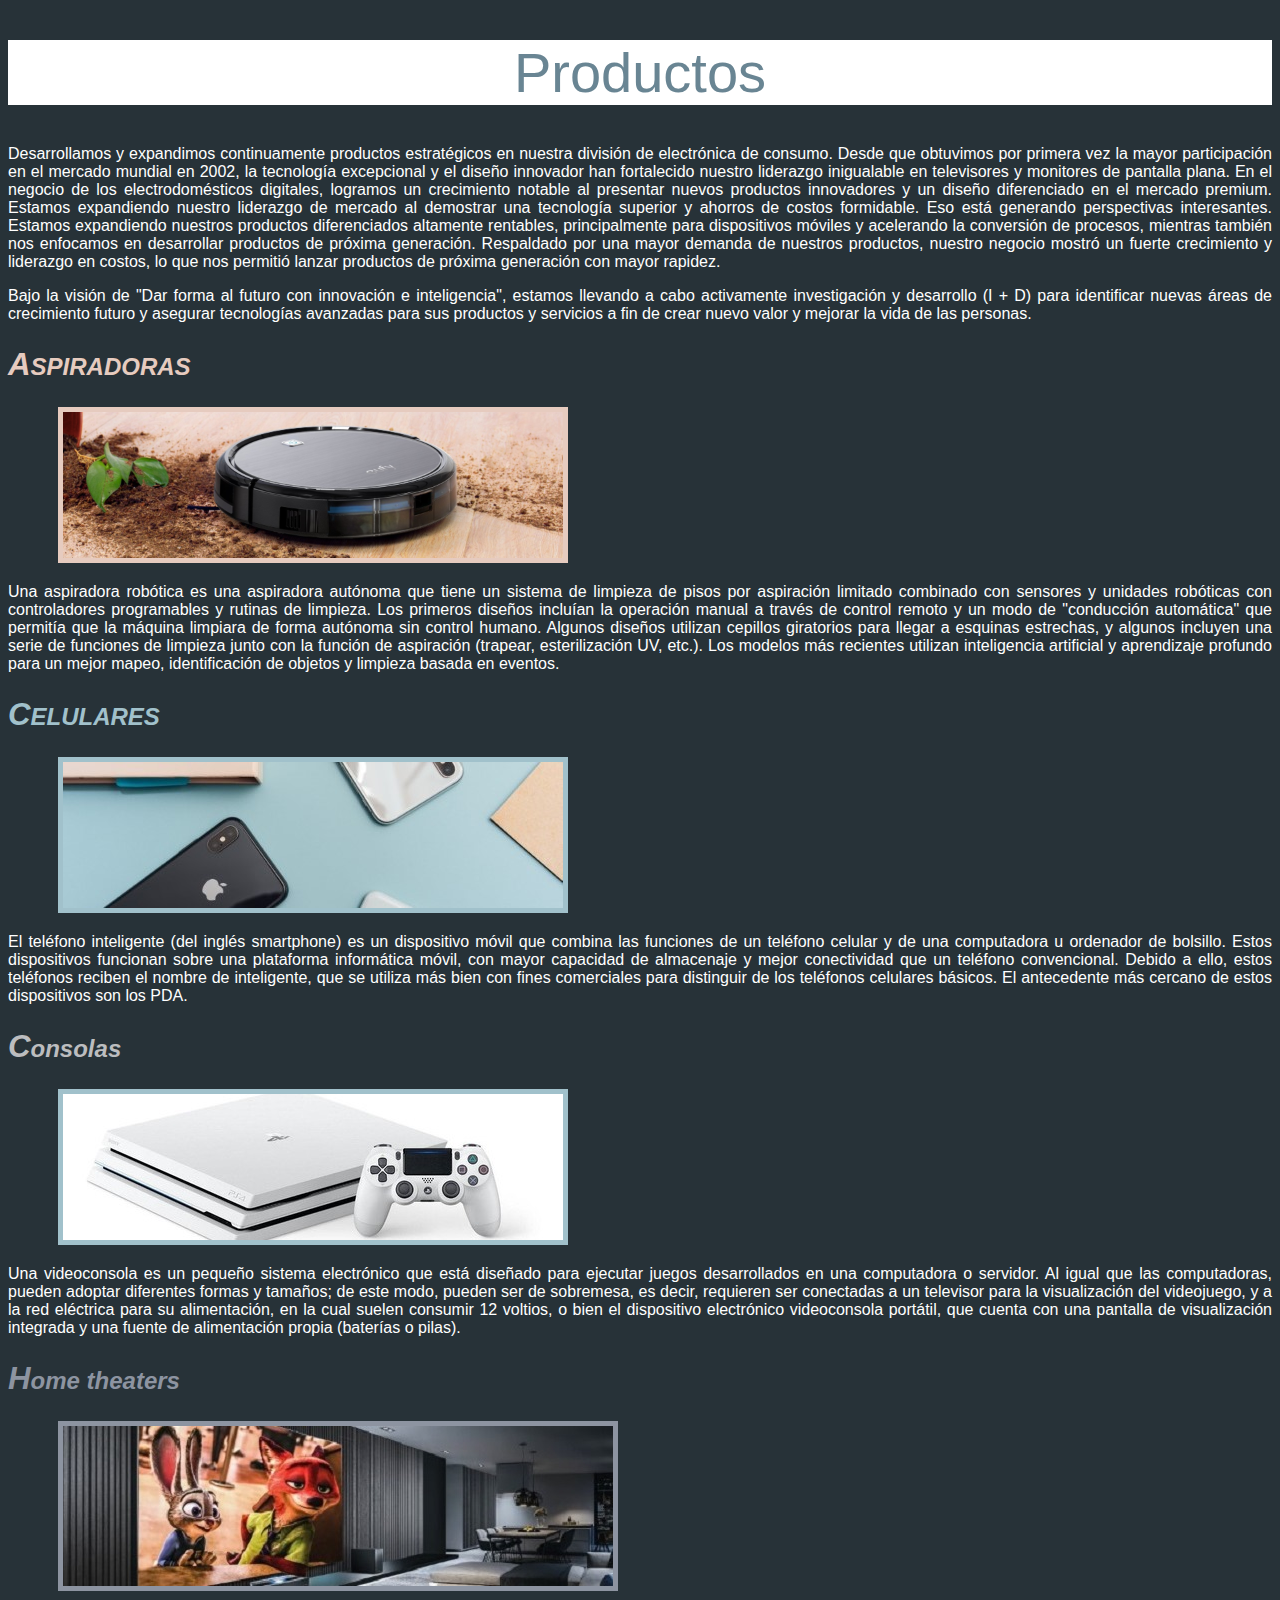
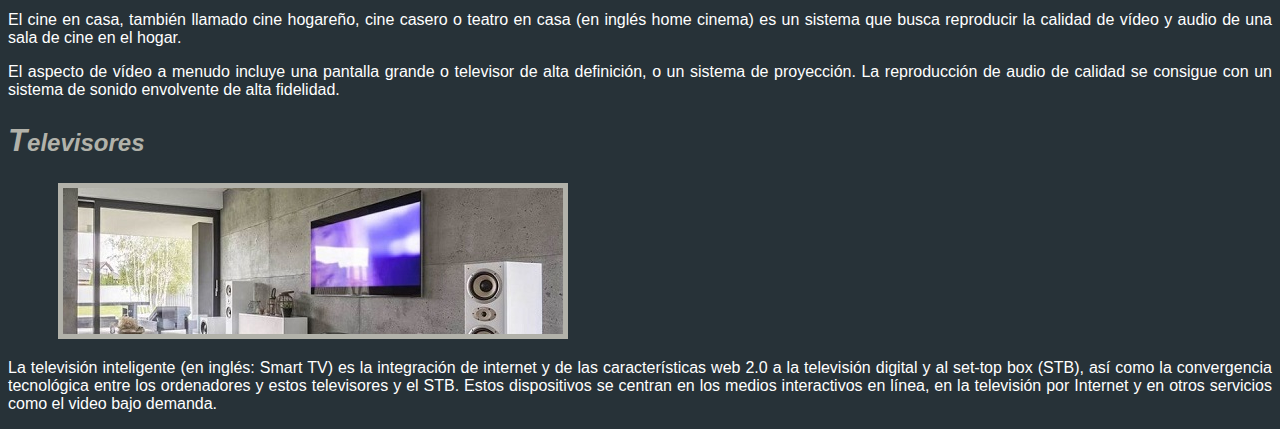
<file: Ejercicio 1/index.html>
<!DOCTYPE html>
<html lang="en">
<head>
    <meta charset="UTF-8">
    <meta name="viewport" content="width=device-width, initial-scale=1.0">
    <title>FERRARINI ENZO - D_2_EJ_1</title>
    <link rel="stylesheet" type="text/css" href="css/index.css">
</head>
<body>
    <header>
        <div class="titulo-principal">
           Productos
        </div>
    </header>
    <main>
        <section>
            <p>
                Desarrollamos y expandimos continuamente productos estratégicos en nuestra división de electrónica de consumo. Desde que
                obtuvimos por primera vez la mayor participación en el mercado mundial en 2002, la tecnología excepcional y el diseño
                innovador han fortalecido nuestro liderazgo inigualable en televisores y monitores de pantalla plana. En el negocio de
                los electrodomésticos digitales, logramos un crecimiento notable al presentar nuevos productos innovadores y un diseño
                diferenciado en el mercado premium. Estamos expandiendo nuestro liderazgo de mercado al demostrar una tecnología superior
                y ahorros de costos formidable. Eso está generando perspectivas interesantes. Estamos expandiendo nuestros productos
                diferenciados altamente rentables, principalmente para dispositivos móviles y acelerando la conversión de procesos,
                mientras también nos enfocamos en desarrollar productos de próxima generación. Respaldado por una mayor demanda de
                nuestros productos, nuestro negocio mostró un fuerte crecimiento y liderazgo en costos, lo que nos permitió lanzar
                productos de próxima generación con mayor rapidez.
            </p>
            <p>
                Bajo la visión de "Dar forma al futuro con innovación e inteligencia", estamos llevando a cabo activamente investigación
                y desarrollo (I + D) para identificar nuevas áreas de crecimiento futuro y asegurar tecnologías avanzadas para sus
                productos y servicios a fin de crear nuevo valor y mejorar la vida de las personas.
            </p>
            <p class="subtitulos subtitulo-aspiradoras">
                ASPIRADORAS
            </p>
            <img class="borde-aspiradora" src="images/aspiradoras.png" alt="Imagen de una Aspiradora">
            <p>
                Una aspiradora robótica es una aspiradora autónoma que tiene un sistema de limpieza de pisos por aspiración limitado
                combinado con sensores y unidades robóticas con controladores programables y rutinas de limpieza. Los primeros diseños
                incluían la operación manual a través de control remoto y un modo de "conducción automática" que permitía que la máquina
                limpiara de forma autónoma sin control humano. Algunos diseños utilizan cepillos giratorios para llegar a esquinas
                estrechas, y algunos incluyen una serie de funciones de limpieza junto con la función de aspiración (trapear,
                esterilización UV, etc.). Los modelos más recientes utilizan inteligencia artificial y aprendizaje profundo para un
                mejor mapeo, identificación de objetos y limpieza basada en eventos.
            </p>

            <p class="subtitulos subtitulo-celulares">
                CELULARES
            </p>
            <img class="borde-celulares" src="images/celulares.jpg" alt="Imagen de un Celular">
            <p>
                El teléfono inteligente (del inglés smartphone) es un dispositivo móvil que combina las funciones de un teléfono celular
                y de una computadora u ordenador de bolsillo. Estos dispositivos funcionan sobre una plataforma informática móvil, con
                mayor capacidad de almacenaje y mejor conectividad que un teléfono convencional. Debido a ello, estos teléfonos reciben
                el nombre de inteligente, que se utiliza más bien con fines comerciales para distinguir de los teléfonos celulares
                básicos. El antecedente más cercano de estos dispositivos son los PDA.
            </p>

            <p class="subtitulos subtitulo-consolas">
                Consolas
            </p>
            <img class="borde-celulares" src="images/consolas.jpg.jpg" alt="Imagen de una Consola">
            <p>
                Una videoconsola es un pequeño sistema electrónico que está diseñado para ejecutar juegos desarrollados en una
                computadora o servidor. Al igual que las computadoras, pueden adoptar diferentes formas y tamaños; de este modo, pueden
                ser de sobremesa, es decir, requieren ser conectadas a un televisor para la visualización del videojuego, y a la red
                eléctrica para su alimentación, en la cual suelen consumir 12 voltios, o bien el dispositivo electrónico videoconsola
                portátil, que cuenta con una pantalla de visualización integrada y una fuente de alimentación propia (baterías o pilas).
            </p>

            <p class="subtitulos subtitulo-Home-theaters">
                Home theaters
            </p>
            <img class="borde-Home-theaters" src="images/home-theaters.jpg" alt="Imagen de un Home theater">
            <p>
                El cine en casa, también llamado cine hogareño, cine casero o teatro en casa (en inglés home cinema) es un sistema que
                busca reproducir la calidad de vídeo y audio de una sala de cine en el hogar.
            </p>
            <p>  
                El aspecto de vídeo a menudo incluye una pantalla grande o televisor de alta definición, o un sistema de proyección.
                La reproducción de audio de calidad se consigue con un sistema de sonido envolvente de alta fidelidad.
            </p>

            <p class="subtitulos subtitulo-televisores">
                Televisores
            </p>
            <img class="borde-televisores" src="images/televisores.jpeg" alt="Imagen de un televisor">
            <p>
                La televisión inteligente (en inglés: Smart TV) es la integración de internet y de las características web 2.0 a la
                televisión digital y al set-top box (STB), así como la convergencia tecnológica entre los ordenadores y estos
                televisores y el STB. Estos dispositivos se centran en los medios interactivos en línea, en la televisión por Internet y
                en otros servicios como el video bajo demanda.
            </p>
            
        </section>
        
           
    </main>
</body>
</html>
</file>
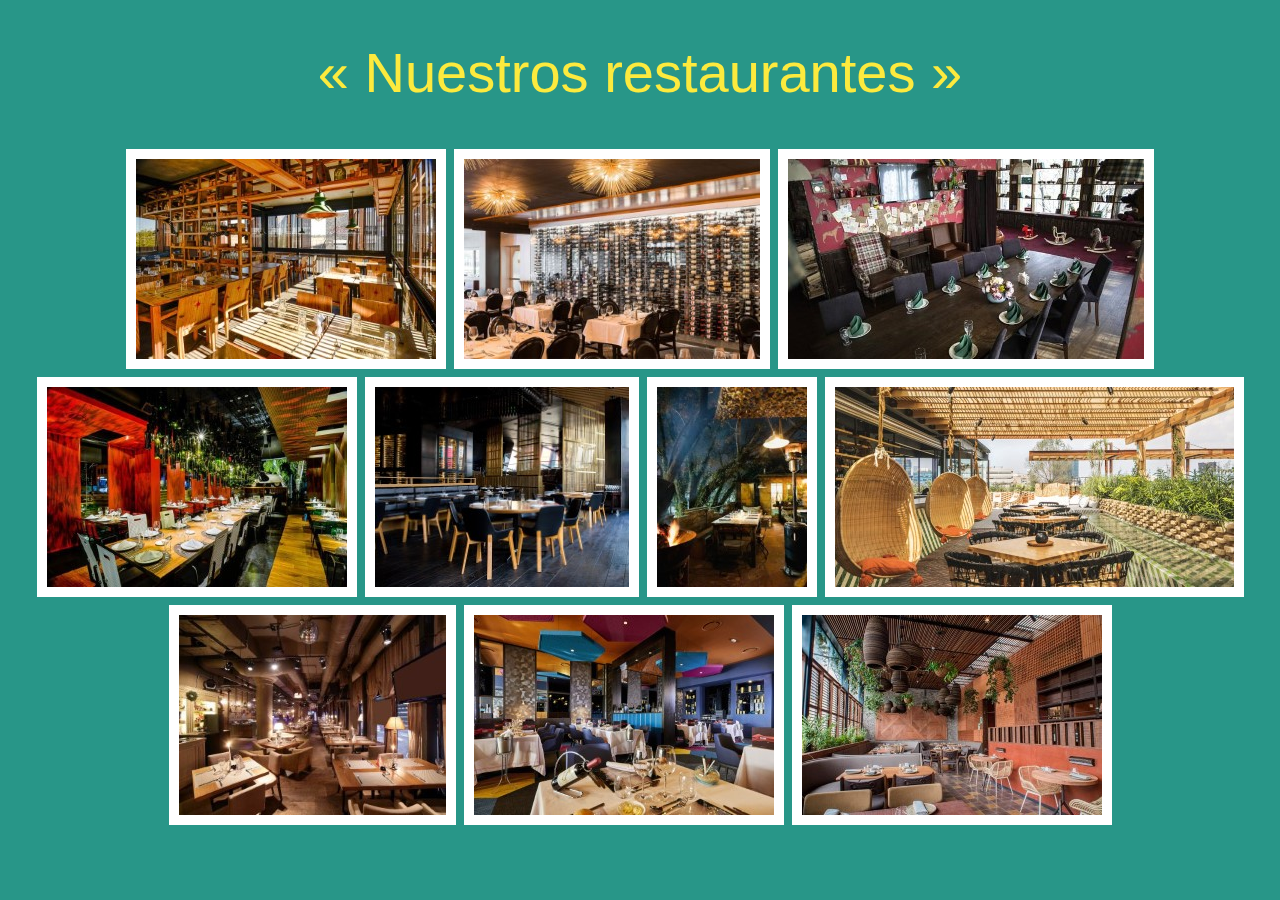
<file: Ejercicio 2/index.html>
<!DOCTYPE html>
<html lang="en">
<head>
    <meta charset="UTF-8">
    <meta name="viewport" content="width=device-width, initial-scale=1.0">
    <title>FERRARINI ENZO - D_2_EJ_2</title>
    <link rel="stylesheet" type="text/css" href="css/index.css">
</head>
<body>
    <header>
        <div class="titulo-principal">
            « Nuestros restaurantes »
        </div>
    </header>
    <main>
        <section class="flex-container">
           
            <img src="images/barcelona.png" alt="Imagen de barcelona">
            <img src="images/buenos-aires.jpg" alt="Imagen de buenos-aires">
            <img src="images/madrid.jpg" alt="Imagen de madrid">
            <img src="images/miami.jpg" alt="Imagen de miami">
            <img src="images/paris.jpg" alt="Imagen de paris">
            <img src="images/pipa.jpg" alt="Imagen de pipa">
            <img src="images/rio-de-janeiro.jpg" alt="Imagen de rio-de-janeiro">
            <img src="images/roma.jpg" alt="Imagen de roma">
            <img src="images/rosario.jpg" alt="Imagen de rosario">
            <img src="images/tokio.jpg" alt="Imagen de tokio">
           
        </section>
        
           
    </main>
</body>
</html>
</file>
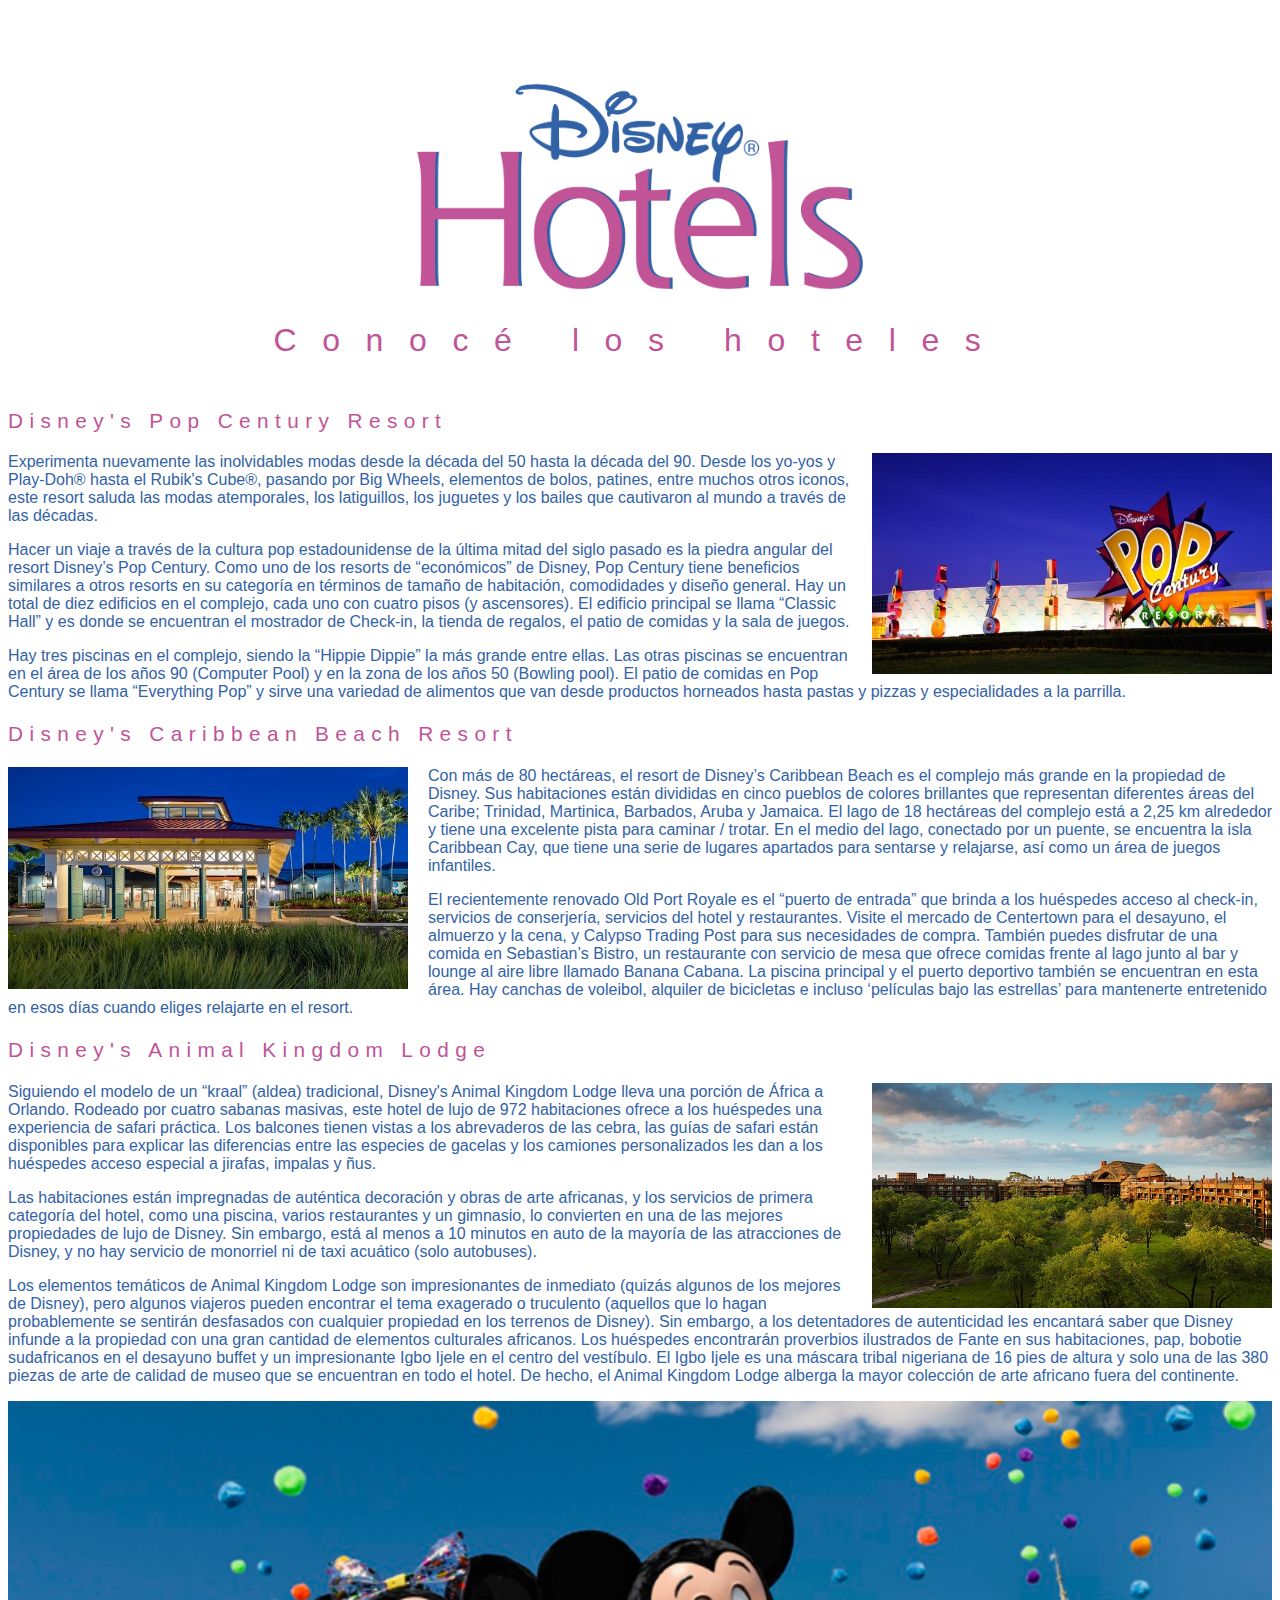
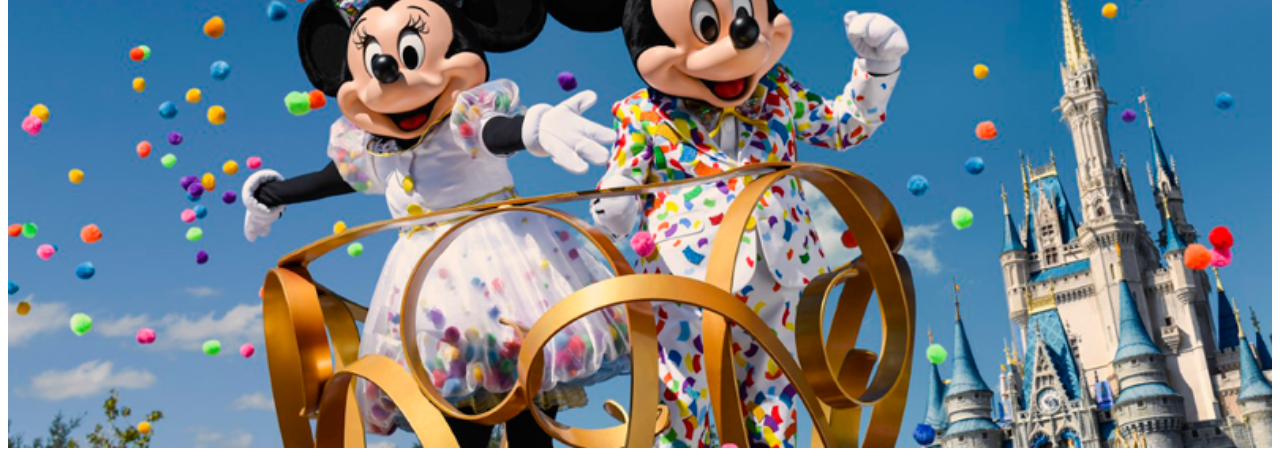
<file: Ejercicio 3/index.html>
<!DOCTYPE html>
<html lang="en">
<head>
    <meta charset="UTF-8">
    <meta name="viewport" content="width=device-width, initial-scale=1.0">
    <title>FERRARINI ENZO - D_2_EJ_3</title>
    <link rel="stylesheet" type="text/css" href="css/index.css">
</head>
<body>
    <header>
        <div class="flex-container-logo">
            <img style="width: 40%;" src="images/logo-disney-hotels.png" alt="Logo de Disney">            
        </div>
    </header>
    <main>
        <section>
            <div class="titulo m-b">
                Conocé los hoteles
            </div>
        </section>
        <section >
            <p class="subtitulo">
                Disney's Pop Century Resort
            </p>
            <img  class="m-l f-r w-300" src="images/hoteles/disneys-pop-century-resort.jpg" alt="">
            <p>
                Experimenta nuevamente las inolvidables modas desde la década del 50 hasta la década del 90. Desde los yo-yos y
                Play-Doh® hasta el Rubik's Cube®, pasando por Big Wheels, elementos de bolos, patines, entre muchos otros iconos,
                este resort saluda las modas atemporales, los latiguillos, los juguetes y los bailes que cautivaron al mundo a
                través de las décadas.
            </p>
            <p>
                Hacer un viaje a través de la cultura pop estadounidense de la última mitad del siglo pasado es la piedra angular del
                resort Disney’s Pop Century. Como uno de los resorts de “económicos” de Disney, Pop Century tiene beneficios similares a
                otros resorts en su categoría en términos de tamaño de habitación, comodidades y diseño general. Hay un total de diez
                edificios en el complejo, cada uno con cuatro pisos (y ascensores). El edificio principal se llama “Classic Hall” y es
                donde se encuentran el mostrador de Check-in, la tienda de regalos, el patio de comidas y la sala de juegos.
            </p>
            <p>
                Hay tres piscinas en el complejo, siendo la “Hippie Dippie” la más grande entre ellas. Las otras piscinas se encuentran
                en el área de los años 90 (Computer Pool) y en la zona de los años 50 (Bowling pool). El patio de comidas en Pop
                Century se llama “Everything Pop” y sirve una variedad de alimentos que van desde productos horneados hasta pastas y
                pizzas y especialidades a la parrilla.
            </p>            
        </section>
        <section>
            <p class="subtitulo">
                Disney's Caribbean Beach Resort
            </p>
            <img  class="m-r f-l w-300" src="images/hoteles/disneys-caribbean-beach-resort.jpg" alt="">
            <p>
                Con más de 80 hectáreas, el resort de Disney’s Caribbean Beach es el complejo más grande en la propiedad de Disney. Sus
                habitaciones están divididas en cinco pueblos de colores brillantes que representan diferentes áreas del Caribe;
                Trinidad, Martinica, Barbados, Aruba y Jamaica. El lago de 18 hectáreas del complejo está a 2,25 km alrededor y tiene una
                excelente pista para caminar / trotar. En el medio del lago, conectado por un puente, se encuentra la isla Caribbean
                Cay, que tiene una serie de lugares apartados para sentarse y relajarse, así como un área de juegos infantiles.
            </p>
            <p>
                El recientemente renovado Old Port Royale es el “puerto de entrada” que brinda a los huéspedes acceso al check-in,
                servicios de conserjería, servicios del hotel y restaurantes. Visite el mercado de Centertown para el desayuno, el
                almuerzo y la cena, y Calypso Trading Post para sus necesidades de compra. También puedes disfrutar de una comida en
                Sebastian’s Bistro, un restaurante con servicio de mesa que ofrece comidas frente al lago junto al bar y lounge al aire
                libre llamado Banana Cabana. La piscina principal y el puerto deportivo también se encuentran en esta área. Hay canchas
                de voleibol, alquiler de bicicletas e incluso ‘películas bajo las estrellas’ para mantenerte entretenido en esos días
                cuando eliges relajarte en el resort.
            </p>                  
        </section>
        <section>
            <p class="subtitulo">
                Disney's Animal Kingdom Lodge
            </p>
            <img  class="m-l f-r w-300" src="images/hoteles/disneys-animal-kingdom-lodge.jpg" alt="">
            <p>
                Siguiendo el modelo de un “kraal” (aldea) tradicional, Disney's Animal Kingdom Lodge lleva una porción de África a
                Orlando. Rodeado por cuatro sabanas masivas, este hotel de lujo de 972 habitaciones ofrece a los huéspedes una
                experiencia de safari práctica. Los balcones tienen vistas a los abrevaderos de las cebra, las guías de safari están
                disponibles para explicar las diferencias entre las especies de gacelas y los camiones personalizados les dan a los
                huéspedes acceso especial a jirafas, impalas y ñus.
            </p>
            <p>
                Las habitaciones están impregnadas de auténtica decoración y obras de arte africanas, y los servicios de primera categoría del hotel, como una piscina, varios restaurantes y un gimnasio,
                lo convierten en una de las mejores propiedades de lujo de Disney. Sin embargo, está al menos a 10 minutos en auto
                de la mayoría de las atracciones de Disney, y no hay servicio de monorriel ni de taxi acuático (solo autobuses).
            </p>
            <p>
                Los elementos temáticos de Animal Kingdom Lodge son impresionantes de inmediato (quizás algunos de los mejores de
                Disney), pero algunos viajeros pueden encontrar el tema exagerado o truculento (aquellos que lo hagan probablemente se
                sentirán desfasados con cualquier propiedad en los terrenos de Disney). Sin embargo, a los detentadores de autenticidad
                les encantará saber que Disney infunde a la propiedad con una gran cantidad de elementos culturales africanos. Los
                huéspedes encontrarán proverbios ilustrados de Fante en sus habitaciones, pap, bobotie sudafricanos en el desayuno
                buffet y un impresionante Igbo Ijele en el centro del vestíbulo. El Igbo Ijele es una máscara tribal nigeriana de 16
                pies de altura y solo una de las 380 piezas de arte de calidad de museo que se encuentran en todo el hotel. De hecho, el
                Animal Kingdom Lodge alberga la mayor colección de arte africano fuera del continente.
            </p>                  
        </section>
        <section>
            <img  style="width: 100%;" src="images/mickey-minnie.png" alt="">
        </section>
           
    </main>
</body>
</html>
</file>
<file: Ejercicio 1/css/index.css>
*{
    color: #ffffff;
    font-family: 'Lucida Sans Unicode', 'Lucida Grande', sans-serif;
    text-align: justify;
}

body{
    background-color: #273238;
}

img{
    margin-left: 50px;
}

.titulo-principal{
    margin: 40px 0;
    font-family: 'Impact regular', Charcoal, sans-serif;
    background-color: #ffffff;
    font-size: 3.5rem;
    color: #698593;   
    text-align: center;    
}

.capital-letter{
    font-size: 2rem;
}

.subtitulos{
    
    font-family: Arial, Gadget, sans-serif;
    font-size: 1.5rem;   
    font-style: italic;
    font-weight: 900;
}

.subtitulo-aspiradoras{
    color: #e6cbbf;
}

.subtitulo-aspiradoras::first-letter{
	font-size:1.3em;
}

.borde-aspiradora{
    border: 5px solid #e6cbbf;
}

.subtitulo-celulares{
    color: #a1c1cb;
}

.subtitulo-celulares::first-letter{
	font-size:1.3em;
}

.borde-celulares{
    border: 5px solid #a1c1cb;
}

.subtitulo-consolas{
    color: #bcbdbf;
}

.subtitulo-consolas::first-letter{
	font-size:1.3em;
}

.borde-consolas{
    border: 5px solid #bcbdbf;
}

.subtitulo-Home-theaters{
    color: #8d94a1;
}

.subtitulo-Home-theaters::first-letter{
	font-size:1.3em;
}

.borde-Home-theaters{
    border: 5px solid #8d94a1;
}

.subtitulo-televisores{
    color: #b2b2aa;
}

.subtitulo-televisores::first-letter{
	font-size:1.3em;
}

.borde-televisores{
    border: 5px solid #b2b2aa;
}
</file>
<file: Ejercicio 2/css/index.css>
body{
    background-color: #289688;
}

img{
    margin: 4px;
    border: 10px solid #ffffff;
}

.titulo-principal{
    margin: 40px 0;
    font-family: 'Franklin Gothic Medium', 'Arial Narrow', Arial, sans-serif;  
    font-size: 3.5rem;
    color: #fcea3e;
    text-align: center;    
}

.flex-container{
    display: flex;
    flex-wrap: wrap;
    justify-content: center;
}
</file>
<file: Ejercicio 3/css/index.css>
*{
    color: #3262a6;
    font-family: 'Lucida Sans', 'Lucida Sans Regular', 'Lucida Grande', 'Lucida Sans Unicode', Geneva, Verdana, sans-serif;
}

body{
    background-color: #ffffff;
}

.d-flex{
    display: flex;
}

.m-lr{
    margin:0 20px;
}

.flex-container-logo{
    display: flex;
    justify-content: center;

}

.titulo{
    font-size: 2rem;   
    color: #c05497;
    letter-spacing: 1.6rem;
    text-align: center;  
      
}

.subtitulo{
    font-size: 1.3rem;   
    color: #c05497;
    letter-spacing: 0.4rem
      
}

.m-r{
    margin-right: 20px;
}

.m-l{
    margin-left: 20px;
}

.m-b{
    margin-bottom: 50px;
}

.f-l{
    float: left;
}

.f-r{
    float: right;
}

.w-300{
    width: 400px;;
}
</file>
